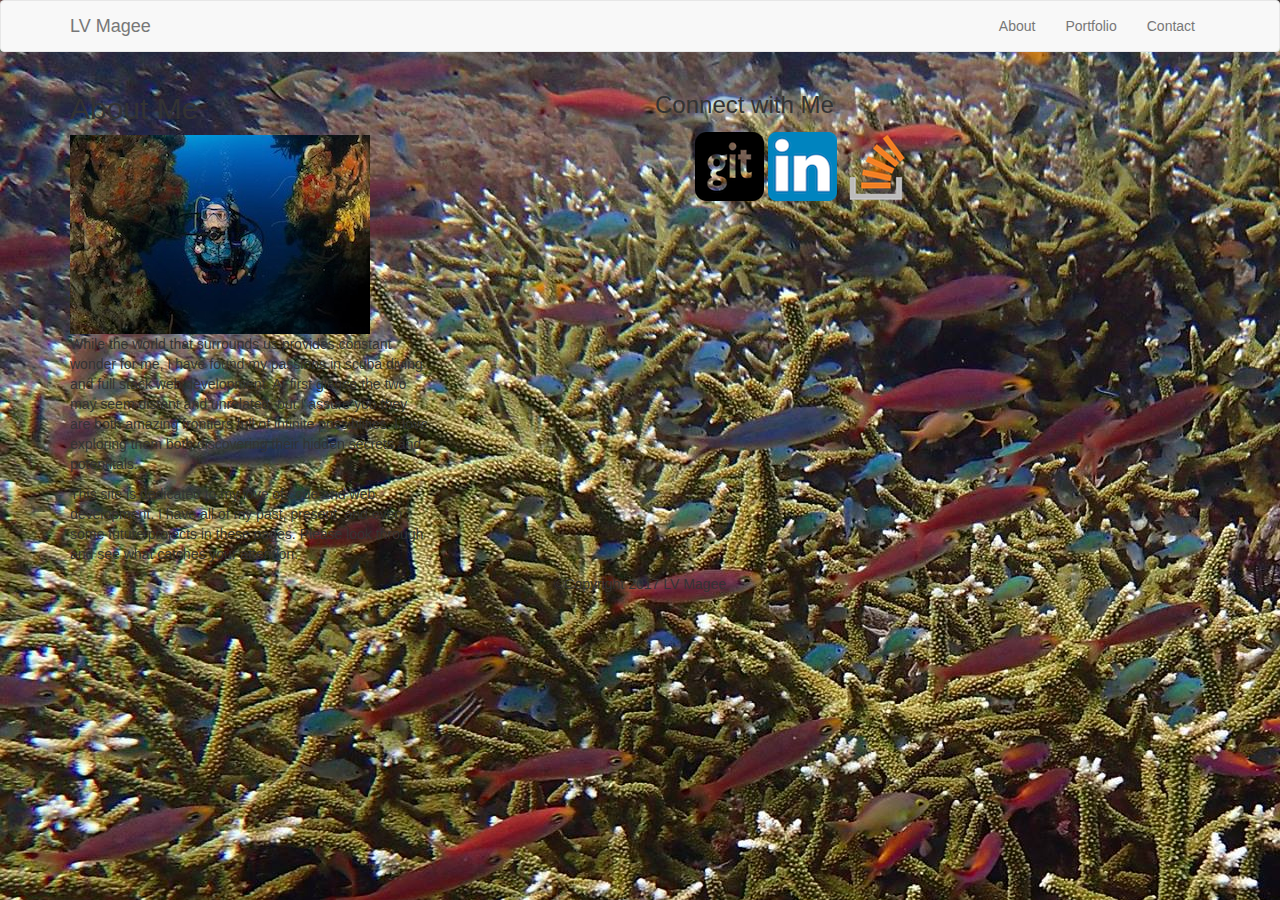
<file: index.html>
<!DOCTYPE html>
<html lang="en">
<head>

	<title>Btstrp LV Magee</title>
	<meta charset="utf-8">
	<meta name="viewport" content="width=device-width, initial-scale=1">
	<link rel="stylesheet" href="https://maxcdn.bootstrapcdn.com/bootstrap/3.3.7/css/bootstrap.min.css">
	<script src="https://ajax.googleapis.com/ajax/libs/jquery/1.12.4/jquery.min.js"></script>
	<script src="https://maxcdn.bootstrapcdn.com/bootstrap/3.3.7/js/bootstrap.min.js"></script>
	<link rel="stylesheet" type="text/css" href="style.css">

</head>

<body>
	<nav class="navbar navbar-default">
		<div class="container">
			<div class="navbar-header">
				<button type="button" class="navbar-toggle" data-toggle="collapse" data-target="#myNavbar">
					<span class="icon-bar"></span>
					<span class="icon-bar"></span>
					<span class="icon-bar"></span> 
				</button>
				<a class="navbar-brand" href="#">LV Magee</a>
			</div>
			<div class="collapse navbar-collapse" id="myNavbar">
				<ul class="nav navbar-nav navbar-right">
					<li><a href="index.html">About</a></li>
					<li><a href="portfolio.html">Portfolio</a></li>
					<li><a href="contact.html">Contact</a></li>
				</ul>
			</div>
		</div>
	</nav>


	<div class="wrapper">
	<div class="container">
	<div class="row">
		<div class="col-md-4">
		<div id="words">
			<h2>About Me</h2>
			<img src="assets/images/me2.jpg">
			<p>While the world that surrounds us provides constant wonder for me, I have found my passions in scuba diving and full stack web development. At first glance the two may seem distant and unrelated, but I assure you they are both amazing frontiers full of infinite possiblities. I love exploring them both discovering their hidden secrets and potentitals. </p>
			<p>This site is dedicated to my love of code and web development.  I have all of my past, present, and even some future projects in these pages. Please look through and see what catches your attention.</p>
		</div>
		</div>
			<div class="col-md-2"></div>
		<div class="col-md-4">
		<nav>
			<h3>Connect with Me</h3>
			<ul>
			<a href="https://github.com/" target="_blank"><img src="assets/images/git.png"></a>
			<a href="https://www.linkedin.com/in/lisa-magee-06585a65/" target="_blank"><img src="assets/images/link.png"></a>
			<a href="http://stackoverflow.com" target="_blank"><img src="assets/images/stack.png"></a>
			</ul>
		</nav>
		</div>
	</div>
	</div>
	</div>

	
	
<footer class="container-fluid bg-4 text-center">
  <p>©Copyright 2017 LV Magee</p> 
</footer>

</body>
</html>
</file>
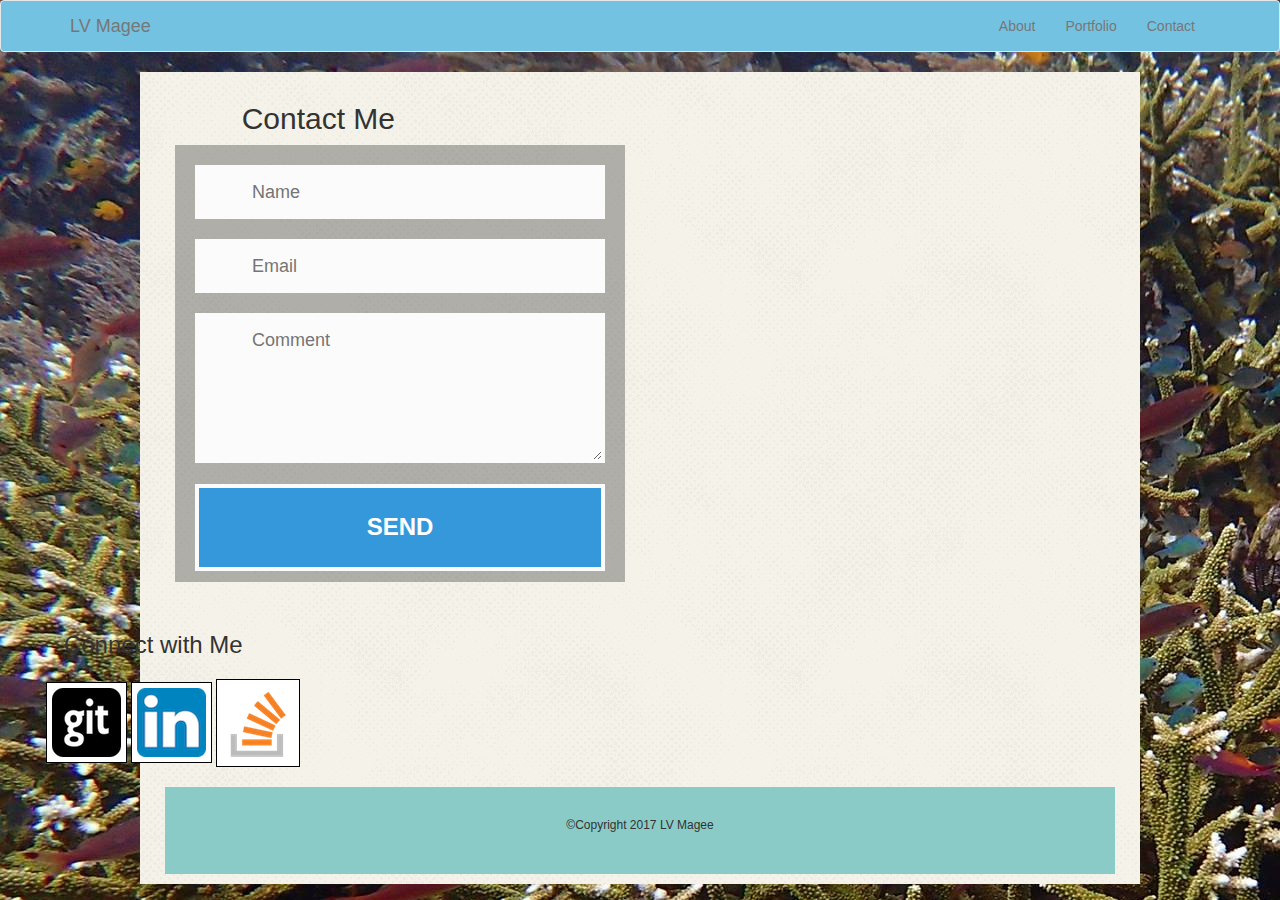
<file: contact.html>
<!DOCTYPE html>
<html lang="en">
<head>

	<title>Btstrp LV Magee</title>
	<meta charset="utf-8">
	<meta name="viewport" content="width=device-width, initial-scale=1">
	<link rel="stylesheet" href="https://maxcdn.bootstrapcdn.com/bootstrap/3.3.7/css/bootstrap.min.css">
	<script src="https://ajax.googleapis.com/ajax/libs/jquery/1.12.4/jquery.min.js"></script>
	<script src="https://maxcdn.bootstrapcdn.com/bootstrap/3.3.7/js/bootstrap.min.js"></script>
	<link rel="stylesheet" type="text/css" href="stylep.css">

</head>

<body>
	<nav class="navbar navbar-default">
		<div class="container">
			<div class="navbar-header">
				<button type="button" class="navbar-toggle" data-toggle="collapse" data-target="#myNavbar">
					<span class="icon-bar"></span>
					<span class="icon-bar"></span>
					<span class="icon-bar"></span> 
				</button>
				<a class="navbar-brand" href="#">LV Magee</a>
			</div>
			<div class="collapse navbar-collapse" id="myNavbar">
				<ul class="nav navbar-nav navbar-right">
					<li><a href="index.html">About</a></li>
					<li><a href="portfolio.html">Portfolio</a></li>
					<li><a href="contact.html">Contact</a></li>
				</ul>
			</div>
		</div>
	</nav>


	<div class="wrapper">
	<div class="container-fluid bg-3 text-center">  
	<div class="row">
		<div class="col-md-4">
		<div id="words">			

		<h2>Contact Me</h2>

			<div id="form-main">
			  <div id="form-div">
			    <form class="form" id="form1">
			      
			      <p class="name">
			        <input name="name" type="text" class="validate[required,custom[onlyLetter],length[0,100]] feedback-input" placeholder="Name" id="name" />
			      </p>
			      
			      <p class="email">
			        <input name="email" type="text" class="validate[required,custom[email]] feedback-input" id="email" placeholder="Email" />
			      </p>
			      
			      <p class="text">
			        <textarea name="text" class="validate[required,length[6,300]] feedback-input" id="comment" placeholder="Comment"></textarea>
			      </p>
	
			      <div class="submit">
			        <input type="submit" value="SEND" id="button-blue"/>
			        <a href="mailto:lvmagee@gmail.com"></a>
			        <div class="ease"></div>
			      </div>
			    </form>
			  </div>			
		</div>
	<!-- </div> -->
			<div class="col-md-2"></div>
		<div class="col-md-4">
		<nav>
			<h3>Connect with Me</h3>
			<ul>
			<a href="https://github.com/" target="_blank"><img src="assets/images/git.png"></a>
			<a href="https://www.linkedin.com/in/lisa-magee-06585a65/" target="_blank"><img src="assets/images/link.png"></a>
			<a href="http://stackoverflow.com" target="_blank"><img src="assets/images/stack.png"></a>
			</ul>
		</nav>
		</div>
	</div>
	</div>
	</div>

	
	
<footer class="container-fluid bg-4 text-center">
  <p>©Copyright 2017 LV Magee</p> 
</footer>

</body>
</html>
</file>
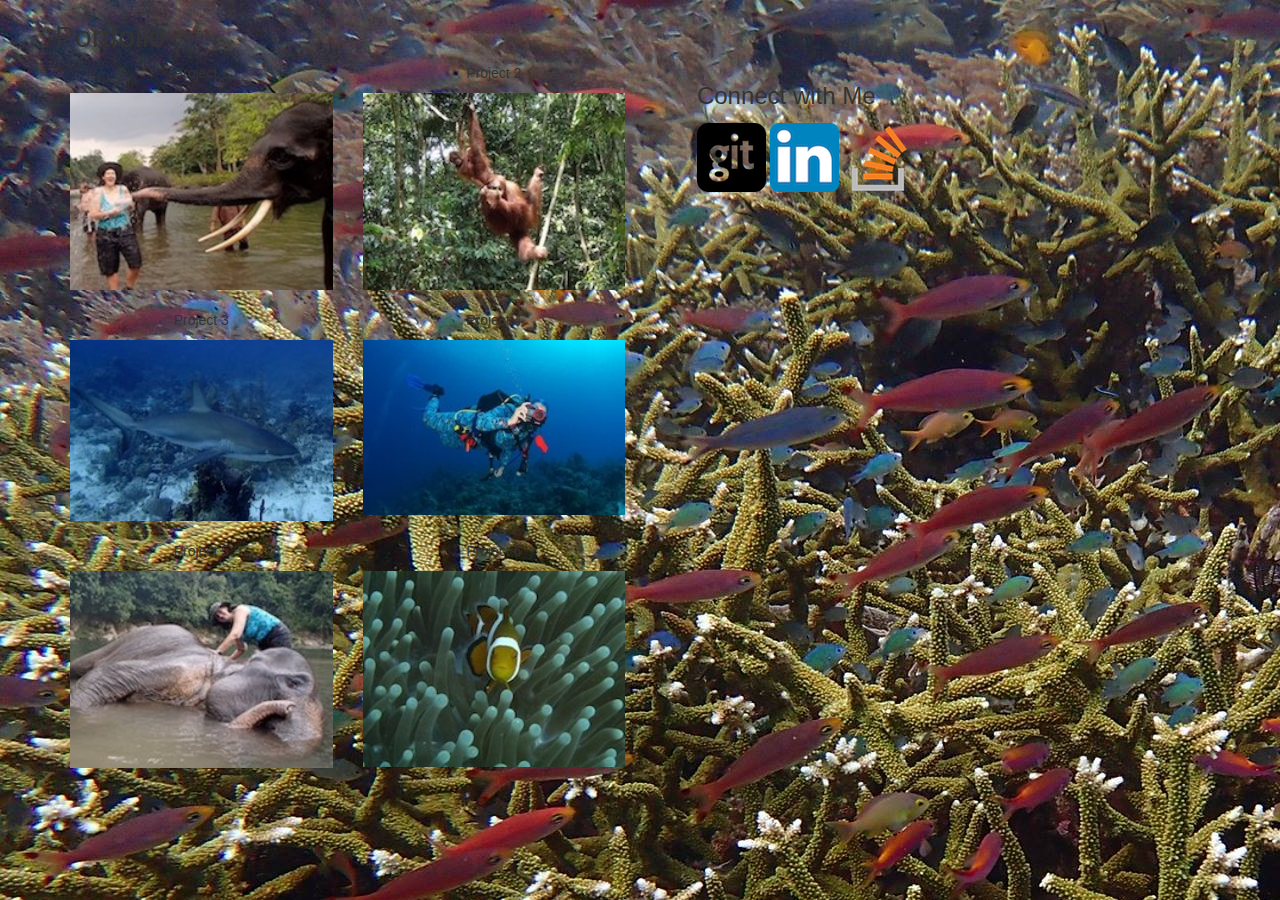
<file: testy.html>
<!DOCTYPE html>
<html>
<head>
	<title>testy</title>

	<meta charset="utf-8">
	<meta name="viewport" content="width=device-width, initial-scale=1">
	<link rel="stylesheet" href="https://maxcdn.bootstrapcdn.com/bootstrap/3.3.7/css/bootstrap.min.css">
	<script src="https://ajax.googleapis.com/ajax/libs/jquery/1.12.4/jquery.min.js"></script>
	<script src="https://maxcdn.bootstrapcdn.com/bootstrap/3.3.7/js/bootstrap.min.js"></script>
	<link rel="stylesheet" type="text/css" href="style.css"

</head>
<body>

<div class="wrapper">
	<div class="container">						
		<div id="words">
			<div class="row">

			<h2>Portfolio</h2>
		
<div class="container-fluid bg-3 text-center">    
  <div class="row">
    <div class="col-md-3">
      <p>Project 1</p>
      <a href="https://lvmagee.github.io/" target="_blank"><img src="assets/images/ele.jpg" class="img-responsive" style="width:100%" alt="Image"></a>
    </div>
    <div class="col-md-3"> 
      <p>Project 2</p>
      <a href="https://scratch.mit.edu/projects/143679511/" target="_blank"><img src="assets/images/orang.jpg" class="img-responsive" style="width:100%" alt="Image"></a>
    </div>
    <div class="col-sm-3">
     	<nav>
			<h3>Connect with Me</h3>
			<ul>
			<a href="https://github.com/" target="_blank"><img src="assets/images/git.png"></a>
			<a href="https://www.linkedin.com/in/lisa-magee-06585a65/" target="_blank"><img src="assets/images/link.png"></a>
			<a href="http://stackoverflow.com" target="_blank"><img src="assets/images/stack.png"></a>
			</ul>
		</nav>
    </div>
  </div>
</div><br>

<div class="container-fluid bg-3 text-center">    
  <div class="row">
    <div class="col-sm-3">
      <p>Project 3</p>
      <a href="https://lvmagee.github.io/coolproject/" target="_blank"><img src="assets/images/shark.jpg" style="width:100%" alt="Image"></a>
    </div>
    <div class="col-sm-3"> 
      <p>Project 4</p>
      <a href="https://lvmagee.github.io/basic-portfolio/" target="_blank"><img src="assets/images/me3.jpg" style="width:100%" alt="Image"></a>
    </div>
    
  </div>
</div><br>

<div class="container-fluid bg-3 text-center">    
  <div class="row">
    <div class="col-sm-3">
      <p>Project 5</p>
      <a href="https://lvmagee.github.io/" target="_blank"><img src="assets/images/ele2.jpg" style="width:100%" alt="Image"></a>
    </div>
    <div class="col-sm-3"> 
      <p>Project 6</p>
      <a href="https://lvmagee.github.io/" target="_blank"><img src="assets/images/clown.jpg" style="width:100%" alt="Image"></a>
    </div>
   
  </div>
</div><br><br>



		</div>
	</div>
	</div>





</body>
</html>
</file>
<file: style.css>
body {
	background-image: url("fish.jpg");
	font-family: georgia, arial, serif;
}

#navbar-header {
	background-color:   #74C2E1;
	margin-top: 60px;
}

#wrapper {
	background-image: url("halftone.png");
	width: 1000px;
	margin-left: auto;
	margin-right: auto;
}
</file>
<file: stylep.css>
body {
	background-image: url("fish.jpg");
	font-family: georgia, arial, serif;
}

.navbar-default {
    background-color: #74C2E1;
    border-color: #e7e7e7;

}

/*header {
	background-color:   #74C2E1;
	margin-top: 60px;
}

h1 {
	padding: 30px 30px 0 30px;
	margin-bottom: 0;
	font-size: 32px;
	font-weight: bold;
}

h2 {
	font-size: 24px;
	margin-top: 10px;
	font-weight: bold;
}

h3 {
	font-size: 18px;
	margin-left: 0;
	margin-bottom: 20px;
	font-weight: bold;
}*/

.wrapper .row nav {
	width: 300px;
	float: right;
	margin-top: 30px;
	margin-left: 50px;	
}

footer {
	clear: both;
	background-color: #8ACBC7;
	padding: 30px;
	text-align: center;
	font-size: 12px;
	/*width: 1000px;*/


}/*

#info {
	padding-bottom: 20px;
	margin-right: 90px;
	text-align: right;
	word-spacing: 10px;
	font-size: 18px;
	text-decoration: none;
}*/

.wrapper {
	padding: 10px;
	background-image: url("halftone.png");
	width: 1000px;
	margin-left: auto;
	margin-right: auto;
}

#words {
	margin-left: 10px;
	margin-right: 0;
	font-size: 15px;
	/*line-height: 24px;*/
	/*padding: 20px;*/
	/*width: 500px;*/
	/*float: left;*/
}

#words img {
	position: relative;
	margin-top: 10px;
	margin-bottom: 10px;
	padding: 5px;
	border: .5px solid black;
	background: white;
}

#words nav {
	border-style: none;


}

Pasted form code

#form-main{
	width:100%;
	float:left;
	padding-top:0px;
	margin-left: 20px;
	margin-top: 0;
}

#form-div {
	background-color:rgba(72,72,72,0.4);
	padding: 20px;
	width: 450px;
}

.feedback-input {
	color:#3c3c3c;
	font-family: Helvetica, Arial, sans-serif;
  font-weight:500;
	font-size: 18px;
	border-radius: 0;
	line-height: 22px;
	background-color: #fbfbfb;
	padding: 13px 13px 13px 54px;
	margin-bottom: 10px;
	width:100%;
	-webkit-box-sizing: border-box;
	-moz-box-sizing: border-box;
	-ms-box-sizing: border-box;
	box-sizing: border-box;
  border: 3px solid rgba(0,0,0,0);
}

.feedback-input:focus{
	background: #fff;
	box-shadow: 0;
	border: 3px solid #3498db;
	color: #3498db;
	outline: none;
  padding: 13px 13px 13px 54px;
}

.focused{
	color:#30aed6;
	border:#30aed6 solid 3px;
}

Icons ---------------------------------- 
#name{
	background-image: url(http://rexkirby.com/kirbyandson/images/name.svg);
	background-size: 30px 30px;
	background-position: 11px 8px;
	background-repeat: no-repeat;
}

#name:focus{
	background-image: url(http://rexkirby.com/kirbyandson/images/name.svg);
	background-size: 30px 30px;
	background-position: 8px 5px;
  background-position: 11px 8px;
	background-repeat: no-repeat;
}

#email{
	background-image: url(http://rexkirby.com/kirbyandson/images/email.svg);
	background-size: 30px 30px;
	background-position: 11px 8px;
	background-repeat: no-repeat;
}

#email:focus{
	background-image: url(http://rexkirby.com/kirbyandson/images/email.svg);
	background-size: 30px 30px;
  background-position: 11px 8px;
	background-repeat: no-repeat;
}

#comment{
	background-image: url(http://rexkirby.com/kirbyandson/images/comment.svg);
	background-size: 30px 30px;
	background-position: 11px 8px;
	background-repeat: no-repeat;
}

textarea {
    width: 100%;
    height: 150px;
    line-height: 150%;
    resize:vertical;
}

input:hover, textarea:hover,
input:focus, textarea:focus {
	background-color:white;
}

#button-blue{
	font-family: 'Montserrat', Arial, Helvetica, sans-serif;
	float:left;
	width: 100%;
	border: #fbfbfb solid 4px;
	cursor:pointer;
	background-color: #3498db;
	color:white;
	font-size:24px;
	padding-top:22px;
	padding-bottom:22px;
	-webkit-transition: all 0.3s;
	-moz-transition: all 0.3s;
	transition: all 0.3s;
  margin-top:-4px;
  font-weight:700;
}

#button-blue:hover{
	background-color: rgba(0,0,0,0);
	color: #0493bd;
}
	
.submit:hover {
	color: #3498db;
}
	
.ease {
	width: 0px;
	height: 74px;
	background-color: #fbfbfb;
	-webkit-transition: .3s ease;
	-moz-transition: .3s ease;
	-o-transition: .3s ease;
	-ms-transition: .3s ease;
	transition: .3s ease;
}

.submit:hover .ease{
  width:100%;
  background-color:white;
}





@media only screen and (max-width: 980px) {
	
}

@media only screen and (max-width: 768px) {

	#words {float: left; 
			clear: top; 
			overflow: auto;}

	nav {}


	
}
@media only screen and (max-width: 640px) {
	
}
</file>
